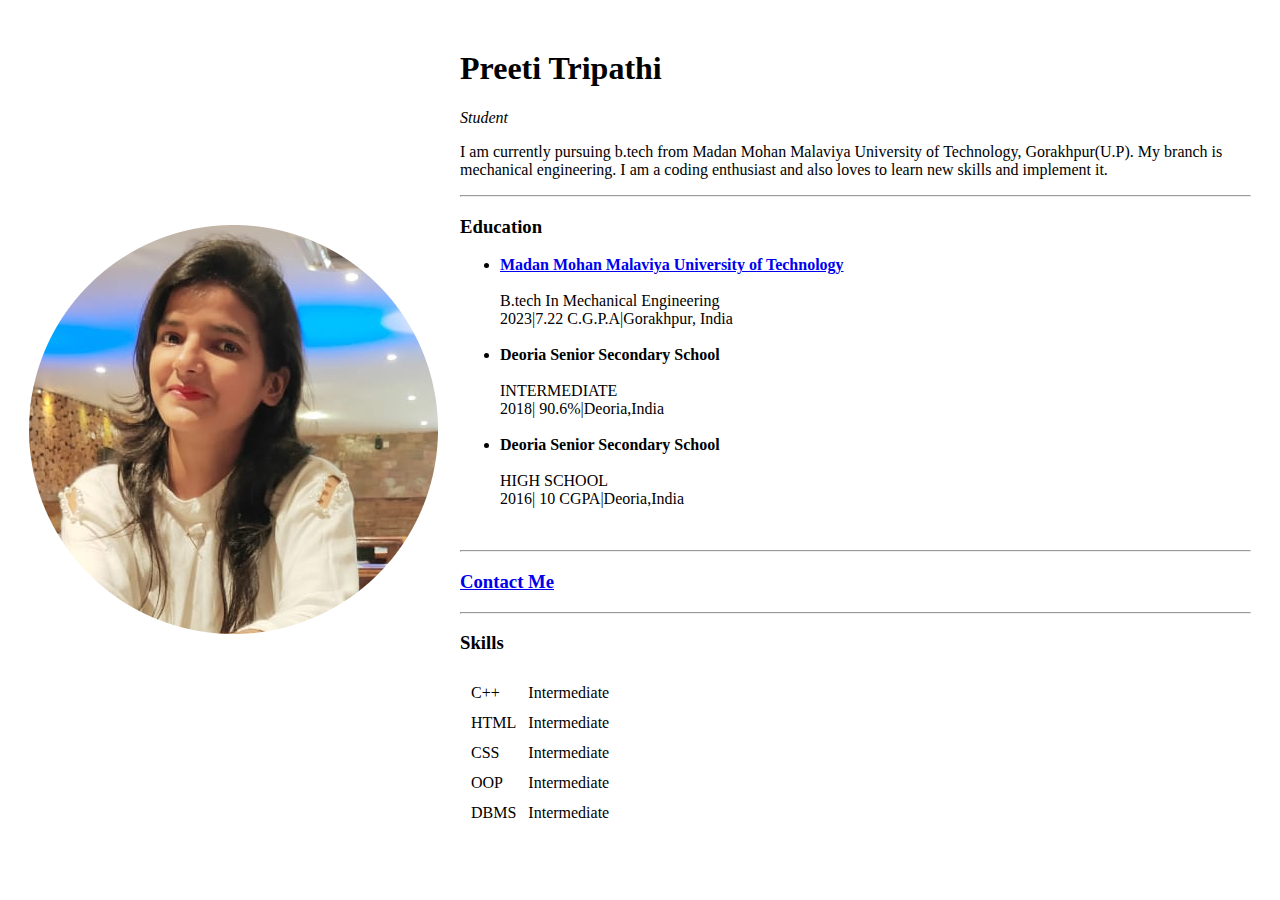
<file: index.html>
<!DOCTYPE html>
<html lang="en">
<head>
  <meta charset="UTF-8">
  <meta name="viewport" content="width=device-width, initial-scale=1.0">
  <meta http-equiv="X-UA-Compatible" content="ie=edge">
  <title>My Personal Site</title>
  <link rel="stylesheet" href="C:\Users\PREETI TRIPATHI\Desktop\web development\CSS\style.css">
</head>
<body>
  <table cellspacing =" 20">
    <tr>
      <td>
        <img src="Preeti's image-modified.png" alt="Preeti's Image" >
      </td>
      <td>
        <h1> Preeti Tripathi </h1>
        <p>
        <em>Student</em>
        </p>
        <p>
          I am currently pursuing b.tech from Madan Mohan Malaviya University of Technology, Gorakhpur(U.P). My branch is mechanical engineering. I am a coding
          enthusiast and also loves to learn new skills and implement it.
        </p>
        <hr>
        <h3>Education</h3>
        <ul>
          <li>
            <strong><a href="http://www.mmmut.ac.in/"> Madan Mohan Malaviya University of Technology</a></strong>
            <br>
            <br>
             B.tech In Mechanical Engineering
             <br>
             2023|7.22 C.G.P.A|Gorakhpur, India

          </li>
          <br>
          <li>
          <strong>  Deoria Senior Secondary School </strong>
            <br>
            <br>
            INTERMEDIATE
            <br>
            2018| 90.6%|Deoria,India
          </li>
          <br>
          <li>
          <strong>Deoria Senior Secondary School</strong>
            <br>
            <br>
            HIGH SCHOOL<br>
            2016| 10 CGPA|Deoria,India
          </li>
        </ul>
        <br>
        <hr>

          <h3><a href="contact.html">Contact Me</a></h3>
          <hr>

      <h3>Skills</h3>
      <table cellspacing = 10>
      <tr>
        <td>
           C++

        </td>
        <td>
          Intermediate
        </td>
      </tr>
      <tr>
        <td>
          HTML
        </td>
        <td>
          Intermediate
        </td>
      </tr>
      <tr>
        <td>
          CSS

        </td>
        <td>
          Intermediate
        </td>
      </tr>
      <tr>
        <td>
          OOP
        </td>
        <td>
          Intermediate
        </td>

      </tr>
      <tr>
        <td>
          DBMS
        </td>
        <td>
          Intermediate
        </td>
      </tr>



      </table>

</body>
</html>
</file>
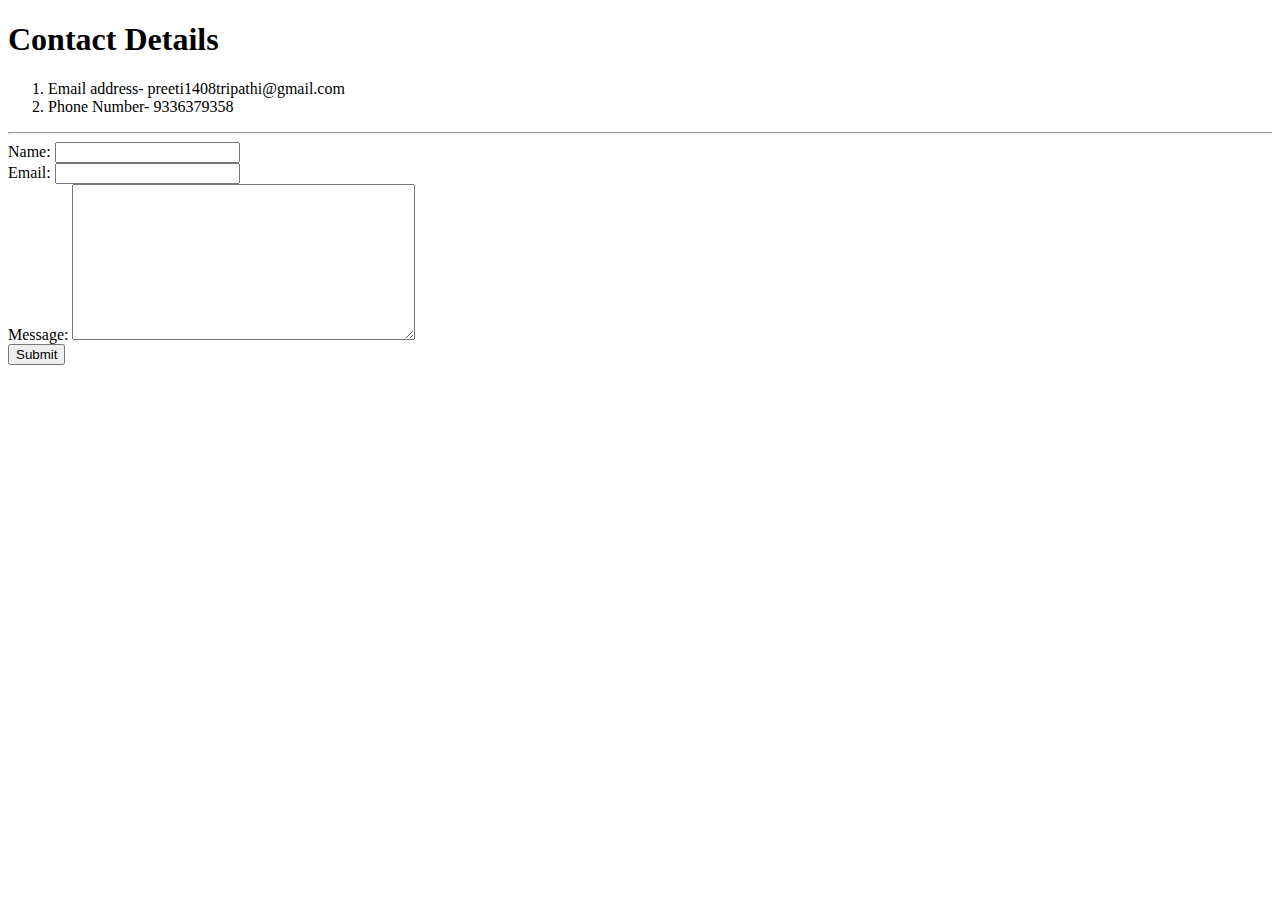
<file: contact.html>
<!DOCTYPE html>
<html lang="en" dir="ltr">
  <head>
    <meta charset="utf-8">
    <title>Contact Me</title>
    <link rel="stylesheet" href="C:\Users\PREETI TRIPATHI\Desktop\web development\CSS\style.css">

   </head>
  <body>
    <h1>Contact Details</h1>
    <ol>
      <li>
        Email address- preeti1408tripathi@gmail.com
      </li>
      <li>
        Phone Number- 9336379358
      </li>
    </ol>
    <hr>
    <form  action="mailto:preeti1408tripathi@gmail.com" method="post" enctype="text/plain">
      <label>Name:</label>
      <input type="text" name="Your Name" value="" ><br>
      <label>Email:</label>
      <input type="email" name="email" value=""><br>
      <label>Message:</label>
      <textarea name="Message" rows="10" cols="40"></textarea><br>
      <input type="submit" name="">
    </form>




  </body>
</html>
</file>
